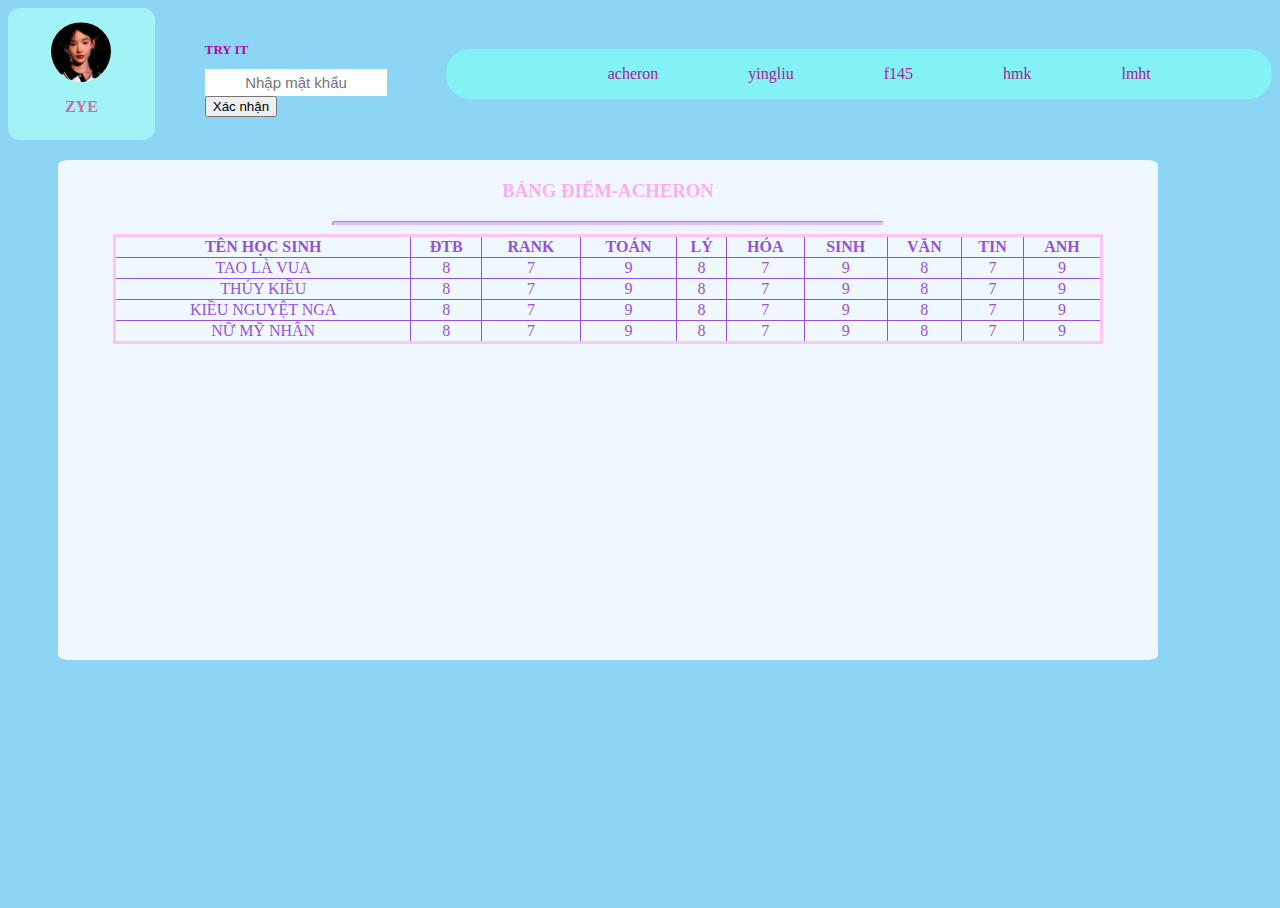
<file: web_dacap/index.html>
<!DOCTYPE html>
<html lang="en">
<head>
    <meta charset="UTF-8">
    <meta name="viewport" content="width=device-width, initial-scale=1.0">
    <title>bangdiemhs</title>
    <link rel="stylesheet" href="style.css">
    <script src="scr.js" defer></script>
</head>
<body>
    <!-- <audio autoplay>
        <source src="media.mp3">
    </audio> -->
    <div class="wraper">
    <div id="acheron" class="container">  
        <div class="yue">
            <img src="140721235282360.png" alt="a girl" class="avatar">
        </div>
        <h3> ZYE</h3>
    </div>
    <div class="fire">
        <h2>TRY IT</h2>
        <!-- <form >
           <input type="password" id="password" placeholder="Yourcode,pls">
           <button onclick="checkpassword()"> Xác nhận</button>
           <button id="add" class="hiden" onclick="add()"> ADD</button>
        </form> -->
        <form >
            <input type="password" id="password" placeholder="Nhập mật khẩu">
        </form>
        
    <button onclick="checkPassword()">Xác nhận</button>
    <button id="addHs" class="hidden" onclick="addStudent()">Add HS</button>
    <button id="Save" class="hidden" onclick="saveData()">Save</button>
    </div>  
   <div id="main_menu">
        <nav id="you">
            <ul>
                <li><a href="">acheron</a></li>
                <li><a href="">yingliu</a></li>
                <li><a href="">f145</a></li>
                <li><a href="">hmk</a></li>
                <li><a href="">lmht</a></li>
            </ul>
        </nav>

   </div>  
    </div>
    <div class="bangdiem" id="sua">
        <h3> BẢNG ĐIỂM-ACHERON</h3>
            <hr style="width: 50%;height: 3px; background-color: rgb(218, 193, 242);border-radius:10px; box-shadow: 0 0 10px rgba(236, 171, 238, 0.3);">
        <table id="scoreTable">
            <thead>
                <tr>
                    <th>TÊN HỌC SINH</th>
                    <th>ĐTB</th>
                    <TH>RANK</TH>
                    <th>TOÁN</th>
                    <th>LÝ</th>
                    <th>HÓA</th>
                    <th>SINH</th>
                    <th>VĂN</th>
                    <th>TIN</th>
                    <th>ANH</th>
                </tr>   
            </thead>
            <tbody>
               <tr>
                    <td>TAO LÀ VUA</td>
                    <td contenteditable="false" class="editable">8</td>
                    <td contenteditable="false" class="editable">7</td>
                    <td contenteditable="false" class="editable">9</td>  
                    <td contenteditable="false" class="editable">8</td>
                    <td contenteditable="false" class="editable">7</td>
                    <td contenteditable="false" class="editable">9</td>
                    <td contenteditable="false" class="editable">8</td>
                    <td contenteditable="false" class="editable">7</td>
                    <td contenteditable="false" class="editable">9</td>
               </tr>
               <tr>
                     <td>THÚY KIỀU</td>
                     <td contenteditable="false" class="editable">8</td>
                     <td contenteditable="false" class="editable">7</td>
                     <td contenteditable="false" class="editable">9</td>
                     <td contenteditable="false" class="editable">8</td>
                     <td contenteditable="false" class="editable"> 7</td>
                     <td contenteditable="false" class="editable">9</td>
                     <td contenteditable="false" class="editable">8</td>
                     <td contenteditable="false" class="editable">7</td>
                     <td contenteditable="false" class="editable">9</td>
               </tr>
               <tr>
                    <td>KIỀU NGUYỆT NGA</td>
                    <td contenteditable="false" class="editable">8</td>
                    <td contenteditable="false" class="editable">7</td>
                    <td contenteditable="false" class="editable">9</td>
                    <td contenteditable="false" class="editable">8</td>
                    <td contenteditable="false" class="editable">7</td>
                    <td contenteditable="false" class="editable">9</td>
                    <td contenteditable="false" class="editable">8</td>
                    <td contenteditable="false" class="editable">7</td>
                    <td contenteditable="false" class="editable">9</td>
               </tr>
               <tr>
                    <td>NỮ MỸ NHÂN</td>
                    <td contenteditable="false" class="editable">8</td>
                    <td contenteditable="false" class="editable">7</td>
                    <td contenteditable="false" class="editable">9</td>
                    <td contenteditable="false" class="editable">8</td>
                    <td contenteditable="false" class="editable">7</td>
                    <td contenteditable="false" class="editable">9</td>
                    <td contenteditable="false" class="editable">8</td>
                    <td contenteditable="false" class="editable">7</td>
                    <td contenteditable="false" class="editable">9</td>
               </tr>
            </tbody>        
        </table>
        <button id="Save" class="hidden" onclick="saveData()">SAVE</button>
        
    </div>
</body>
</html>
</file>
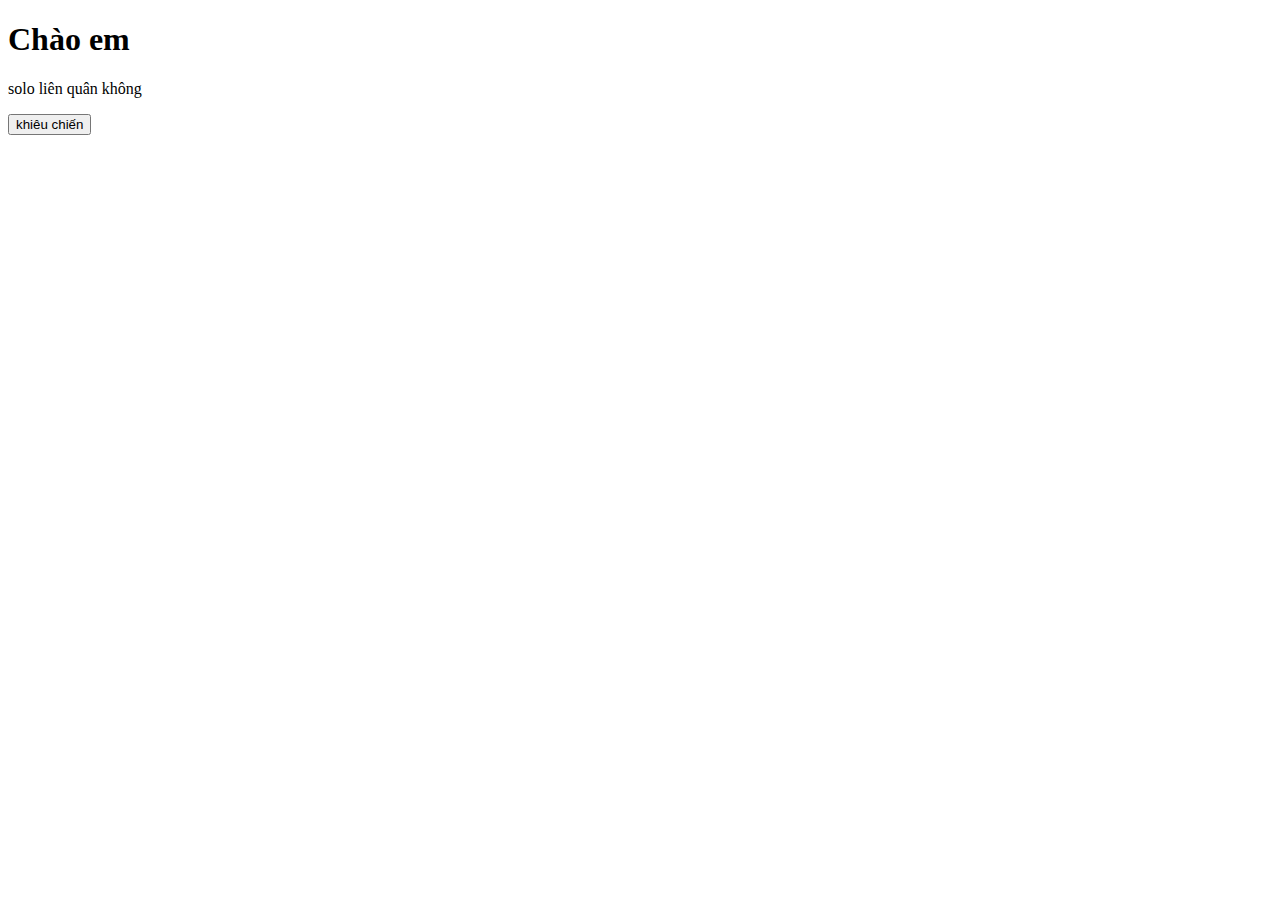
<file: solo_lien_quan.html>
<!DOCTYPE html>
<html lang="vi">
<head>
    <meta charset="UTF-8">
    <meta name="viewport" content="width=device-width, initial-scale=1.0">
    <title>doreamon</title>
</head>
<body>
    <h1>Chào em</h1>
    <p>solo liên quân không</p>
    <button onclick="alert('ai vừa bấm vào thì chưa đủ trình')">khiêu chiến</button>
</body>
</html>
</file>
<file: web_dacap/style.css>
body{
    /* background-image: url(chill.png); */
    background-color: rgb(141, 213, 245);
    background-size: cover;
    background-position:center ;
    background-repeat: no-repeat;
}
html,body{
    height: 100%;
    margin: 1;
    padding: auto;
}
#acheron{
    /* background-image: url(hihi.png); */
    background-color: rgb(161, 243, 246) ;
    background-size: cover;
    background-position: 60%;
    width: 160px;
    border-radius: 12px;
    height:120px;
    padding-top: 12px;
    
}
#acheron h3{
    color:rgb(209, 107, 165);
    font-size: 16px;
    text-align:left; 
    justify-self: center;
}
.avatar{
    width: 60px;
    height: 60px;
    border-radius: 50%;
    object-fit: cover;
    padding-top: 4%;
}
.wraper{
    display: flex;
    gap: 50px;
    align-items: center;
}
.yue{
    display: flex;
    justify-self:center;
}
.fire h2{
    font-size: small;
    color: rgb(173, 11, 168);
}
#main_menu #you ul{
    display: flex;
    list-style: none;/* bỏ dấu chấm*/
    justify-self:center;
    gap: 90px;
}
#main_menu{
    /* background-image: url(thanhkiem.png); */
    background-color:rgb(130, 242, 246) ;
    background-size: cover;
    border-radius: 24px;
    width: 900px;
    height: 25%;
    
}
#main_menu #you ul li a{
    text-decoration: none;/* bỏ gạch chân liên kết*/
    display: block;
    color: rgb(171, 34, 145);
    
}
.bangdiem{
    background-color: aliceblue;
    align-items: center;
    height: 500px;
    width:1100px;
    margin-left: 50px;
    margin-top: 20px;
    border-radius: 1%;
}
.bangdiem h3{
    color: rgb(253, 173, 240);
    text-align: center;
    padding-top: 20px;
}
table{
    border:3px solid rgb(255, 196, 245);
    width: 90%;
    display: center ;
    margin: auto;
    border-collapse: collapse;
}
th, td{
    border: 1px solid;
    padding: auto;
    text-align: center;
    color: rgb(151, 81, 216);
}
input{
    width: 90%;
    border: 1px;
    text-align: center;
    font-size: 15px;
    padding: 5px;
    color: blueviolet;
}
.hidden{
    display: none;
}
</file>
